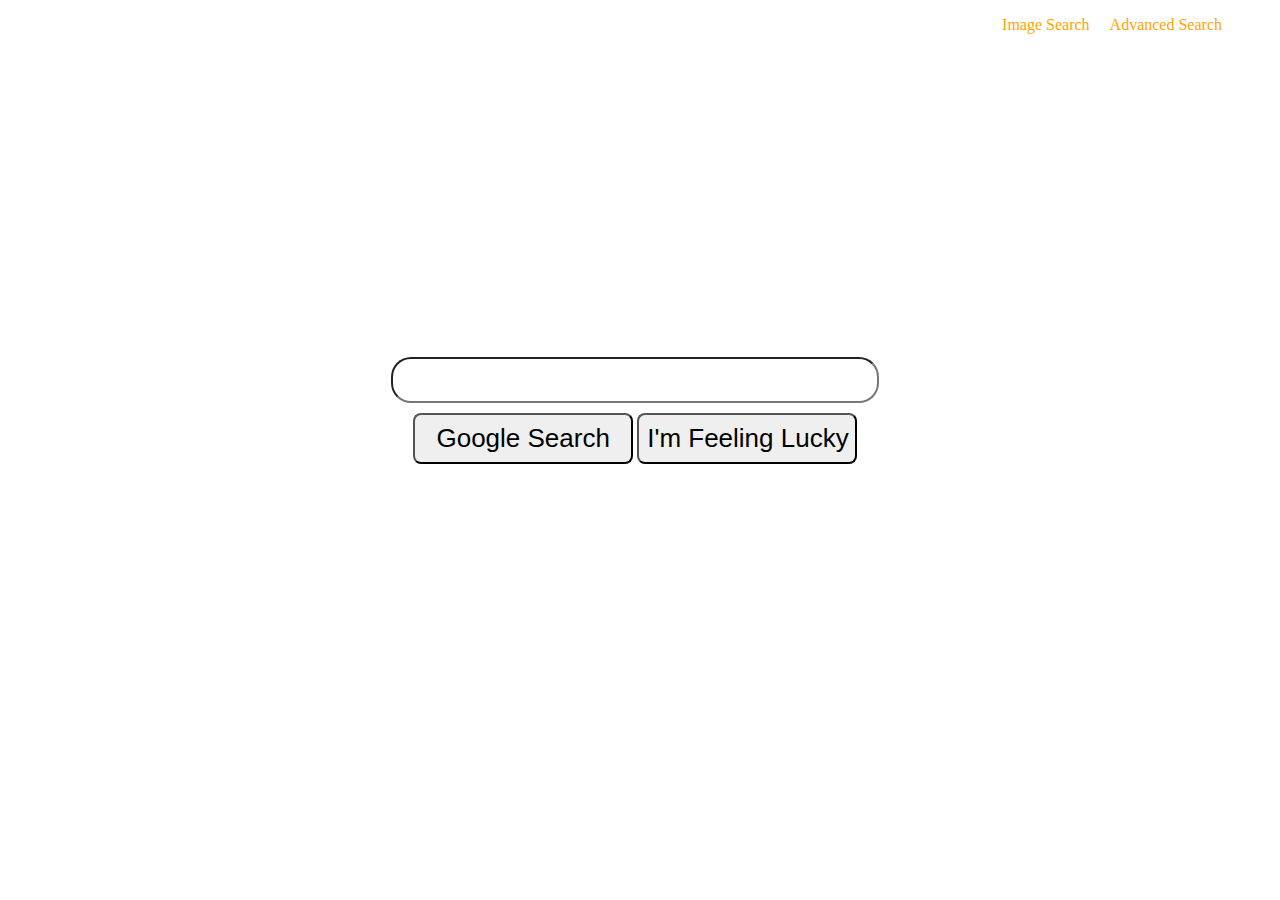
<file: index.html>
<!DOCTYPE html>
<html lang="en">
    <head>
        <title>Search</title>
        <link rel="stylesheet" href="/css/styles.css">
    </head>
    <body>
        <nav>
            <ul>
                <li> <a href="/googleimage.html">Image Search</a></li>
                <li><a href="/advanced.html">Advanced Search</a> </li>
            </ul>
        </nav>

        <div class="main">
        <form action="https://google.com/search">
            <input type="text" name="q">
        
            <div class="main_btns">
                <input type="submit" value="Google Search">
                <input type="submit" name="btnI" value="I'm Feeling Lucky">
            </div>
            
        </form>
        </div>
    </body>
</html>
</file>
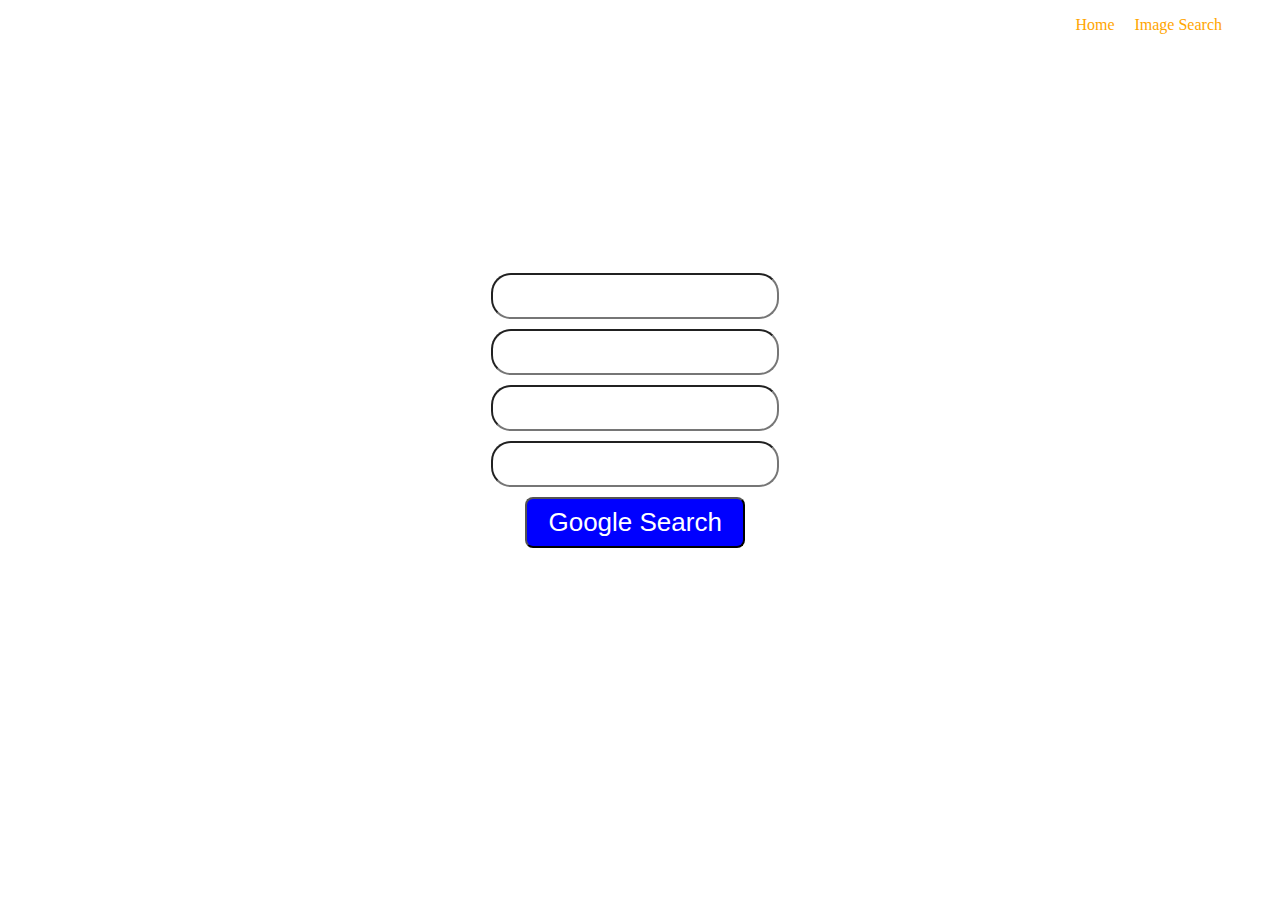
<file: advanced.html>
<!DOCTYPE html>
<html lang="en">
    <head>
        <title>Advanced Search</title>
        <link rel="stylesheet" href="/css/styles.css">
    </head>
    <body>
        <nav>
            <ul>
                <li><a href="/index.html">Home</a> </li>
                <li> <a href="/googleimage.html">Image Search</a></li>  
            </ul>
        </nav>

        <div class="main">
            <form action="https://google.com/search">
                <input type="text" name="as_q">
                <input type="text" name="as_epq">
                <input type="text" name="as_oq">
                <input type="text" name="as_eq">
                <input type="submit" value="Google Search" id="advanced_search">
            </form>
        </div>
        
    </body>
</html>
</file>
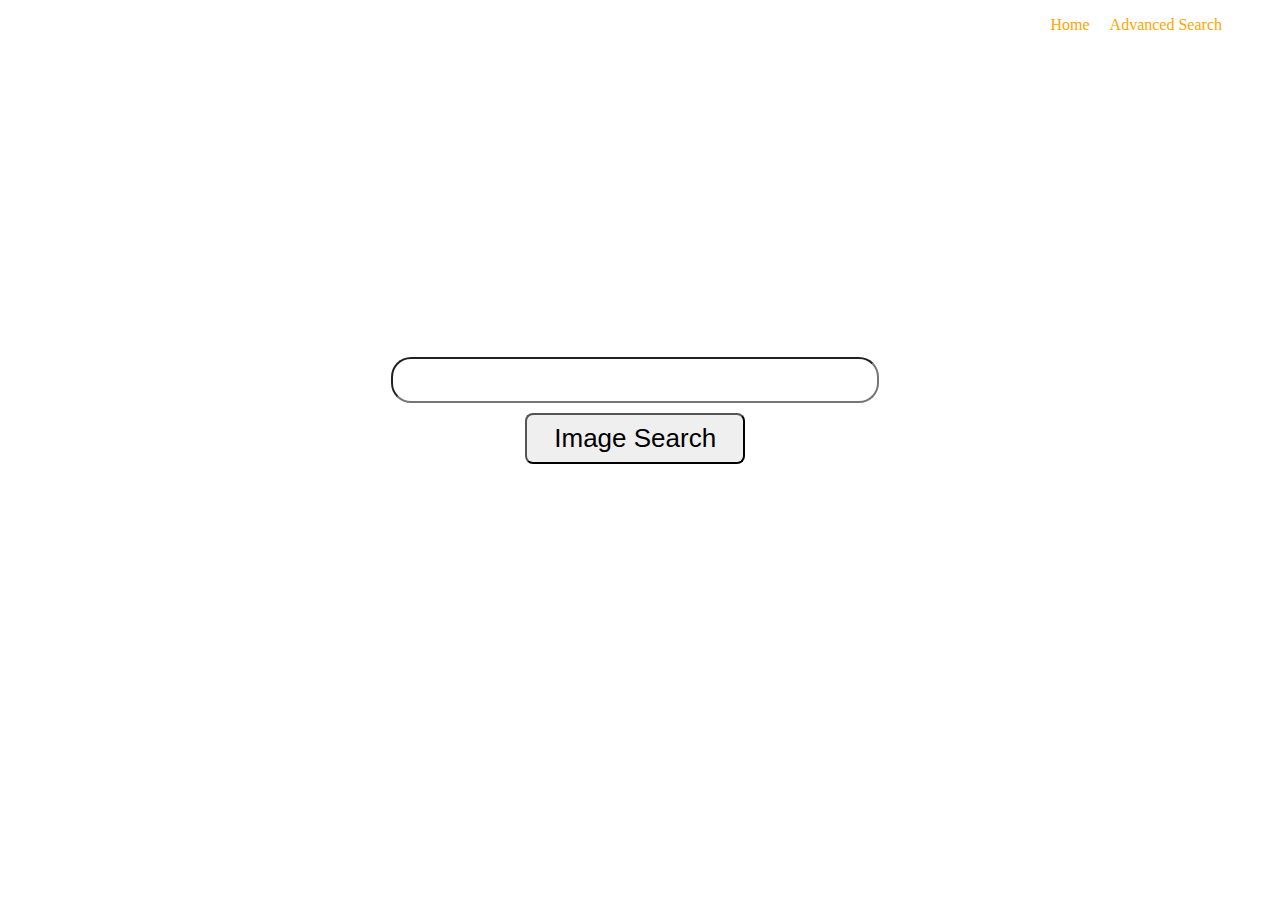
<file: googleimage.html>
<!DOCTYPE html>
<html lang="en">
    <head>
        <title>Image Search</title>
        <link rel="stylesheet" href="/css/styles.css">
    </head>
    <body>
        <nav>
            <ul>
                <li> <a href="/index.html">Home</a></li>
                <li><a href="/advanced.html">Advanced Search</a> </li>
            </ul>
        </nav>
        
        <div class="main">
            <form action="https://www.google.com/search">
                <input type="text" name="q">
                <input type="hidden" name="tbm" value="isch">
                <input type="submit" value="Image Search">
            </form>
            </div>
    </body>
</html>
</file>
<file: css/styles.css>
nav > ul {
    display: flex;
    color: green;
    justify-content: end;
    padding: 0 40px 0 0 ;
    list-style: none;
}

nav > ul > li {
    padding: 0 10px;
    
}

a {
    color: orange;
    text-decoration: none;
}

.main {
    width: 98vw;
    height: 80vh;
    display: flex;
    justify-content: center;
    align-items: center;
}

.main > form {
    display: flex;
    flex-direction: column;


}

input[type="text"][name="q"] {
    /* CSS styles here */
    width: 480px;
    height: 40px;
    border-radius: 20px;
    margin-bottom: 10px;
  }
input[type="text"][name="as_q"],  input[type="text"][name="as_epq"], input[type="text"][name="as_oq"], input[type="text"][name="as_eq"]{
    /* CSS styles here */
    width: 280px;
    height: 40px;
    border-radius: 20px;
    margin-bottom: 10px;
  }



  input[type="submit"] {
    width: 220px;
    border-radius: 8px;
    font-size: 26px;
    margin: 0 auto;
    padding: 8px;
  }

  #advanced_search {
    background-color: blue;
    color: white;
  }

  .main_btns {
    margin: 0 auto;
  }
</file>
